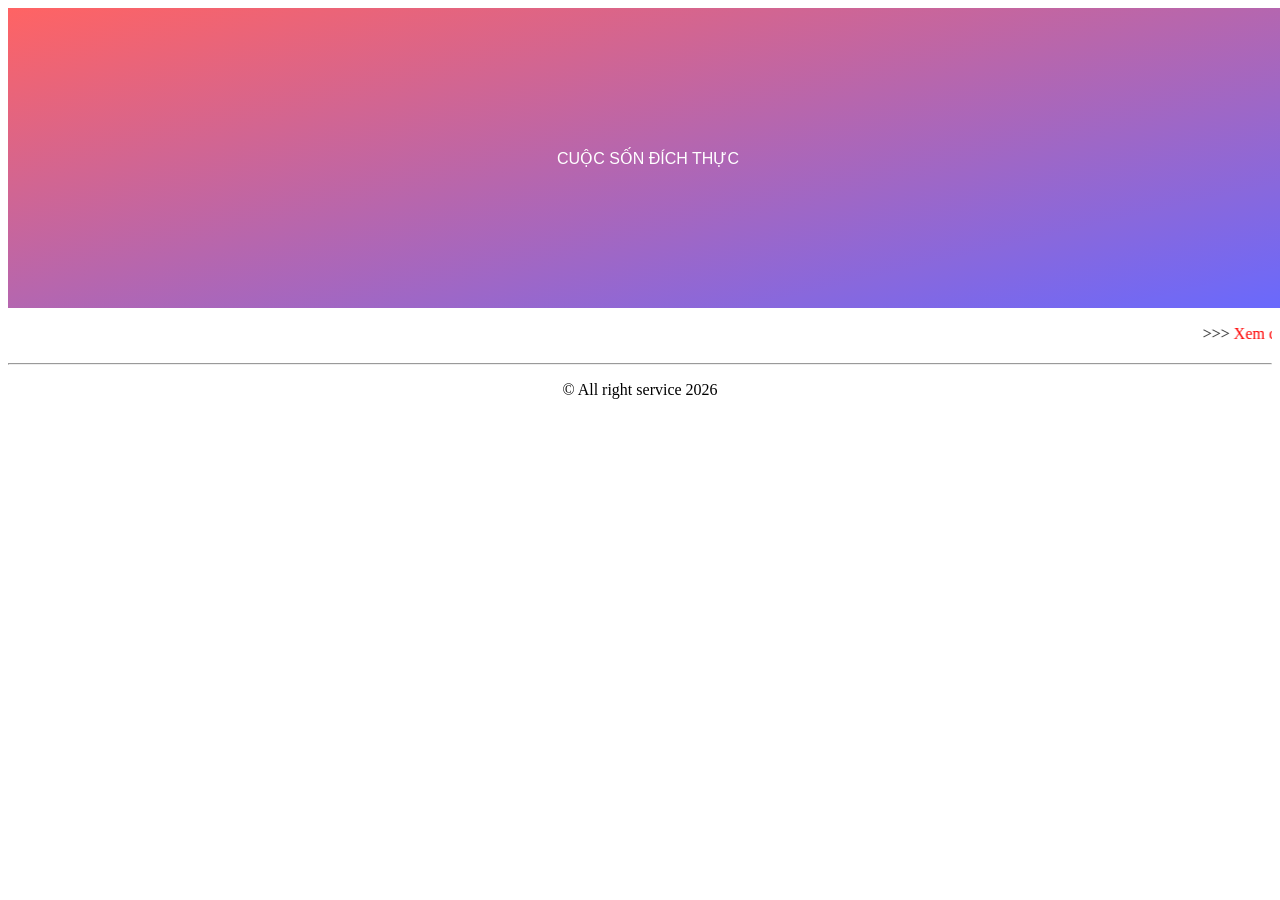
<file: week03/index.html>
<!doctype html>
<html lang="en">
  <head>
    <meta charset="UTF-8" />
    <meta name="viewport" content="width=device-width, initial-scale=1.0" />
    <title>Layout 01</title>
    <link rel="stylesheet" href="./css/layout1.css" />
  </head>
  <body>
    <div class="container">
      <div class="header">
        <div class="banner">
          <p>Cuộc sốn đích thực</p>
        </div>
        <nav class="menubar"></nav>
        <p>
          <marquee behavior="" direction="">
            >>>
            <span class="text-red">
              Xem chức năng và mô tả kỹ thuật của Website
            </span>
            <<<
          </marquee>
        </p>
      </div>
      <div class="content">
        <div class="sidebar-left"></div>
        <div class="sidebar-center"></div>
        <div class="sidebar-right"></div>
      </div>

      <hr />
      <div class="footer">
        <p>&copy; All right service 2026</p>
      </div>
    </div>
  </body>
</html>
</file>
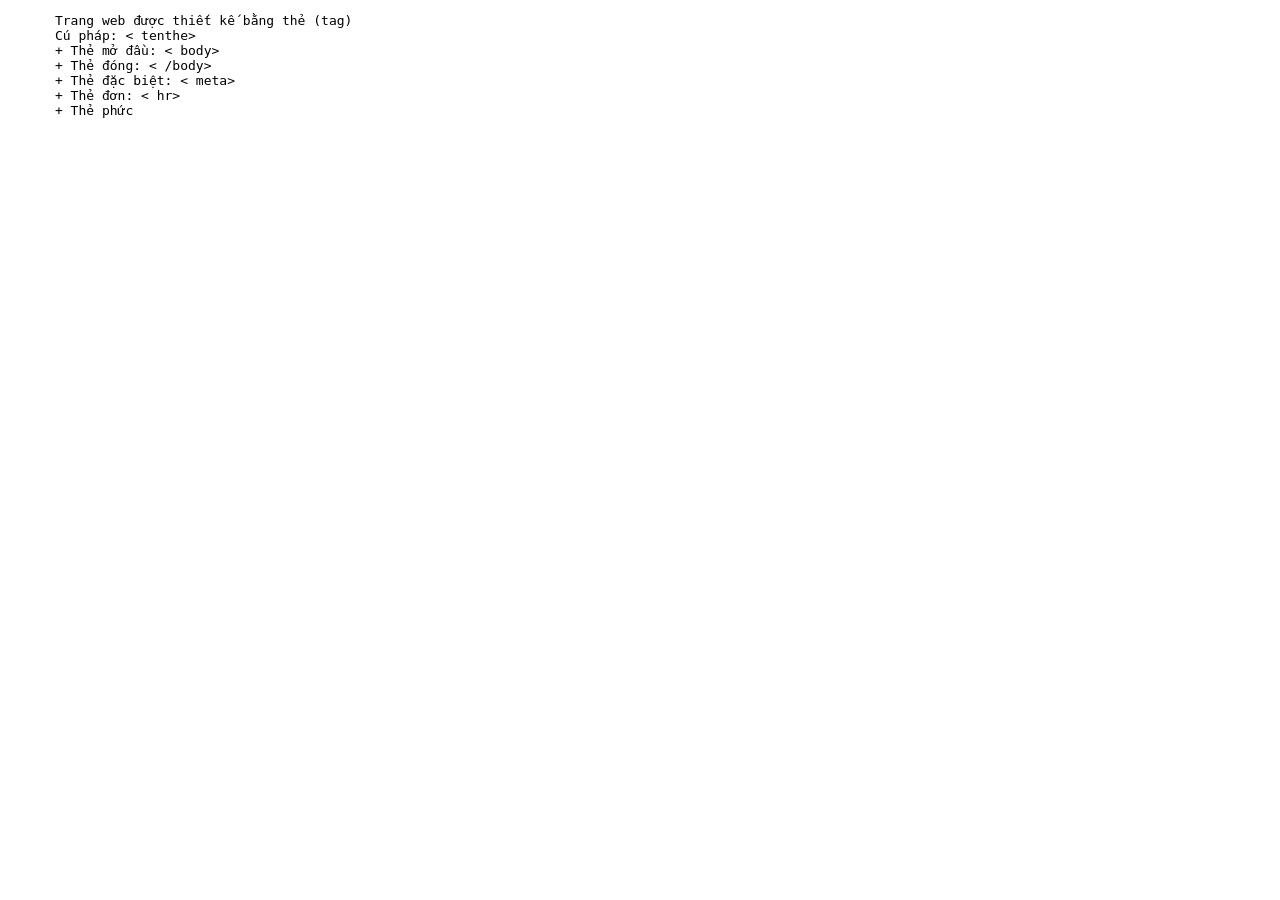
<file: week01/4.html>
<!doctype html>
<html lang="en">
  <head>
    <meta charset="UTF-8" />
    <meta name="viewport" content="width=device-width, initial-scale=1.0" />
    <title>#4. Cấu trúc trang web HTML5</title>
  </head>
  <body>
    <pre>
      Trang web được thiết kế bằng thẻ (tag)
      Cú pháp: < tenthe>
      + Thẻ mở đầu: < body>
      + Thẻ đóng: < /body>
      + Thẻ đặc biệt: < meta>
      + Thẻ đơn: < hr>
      + Thẻ phức
    </pre>
  </body>
</html>
</file>
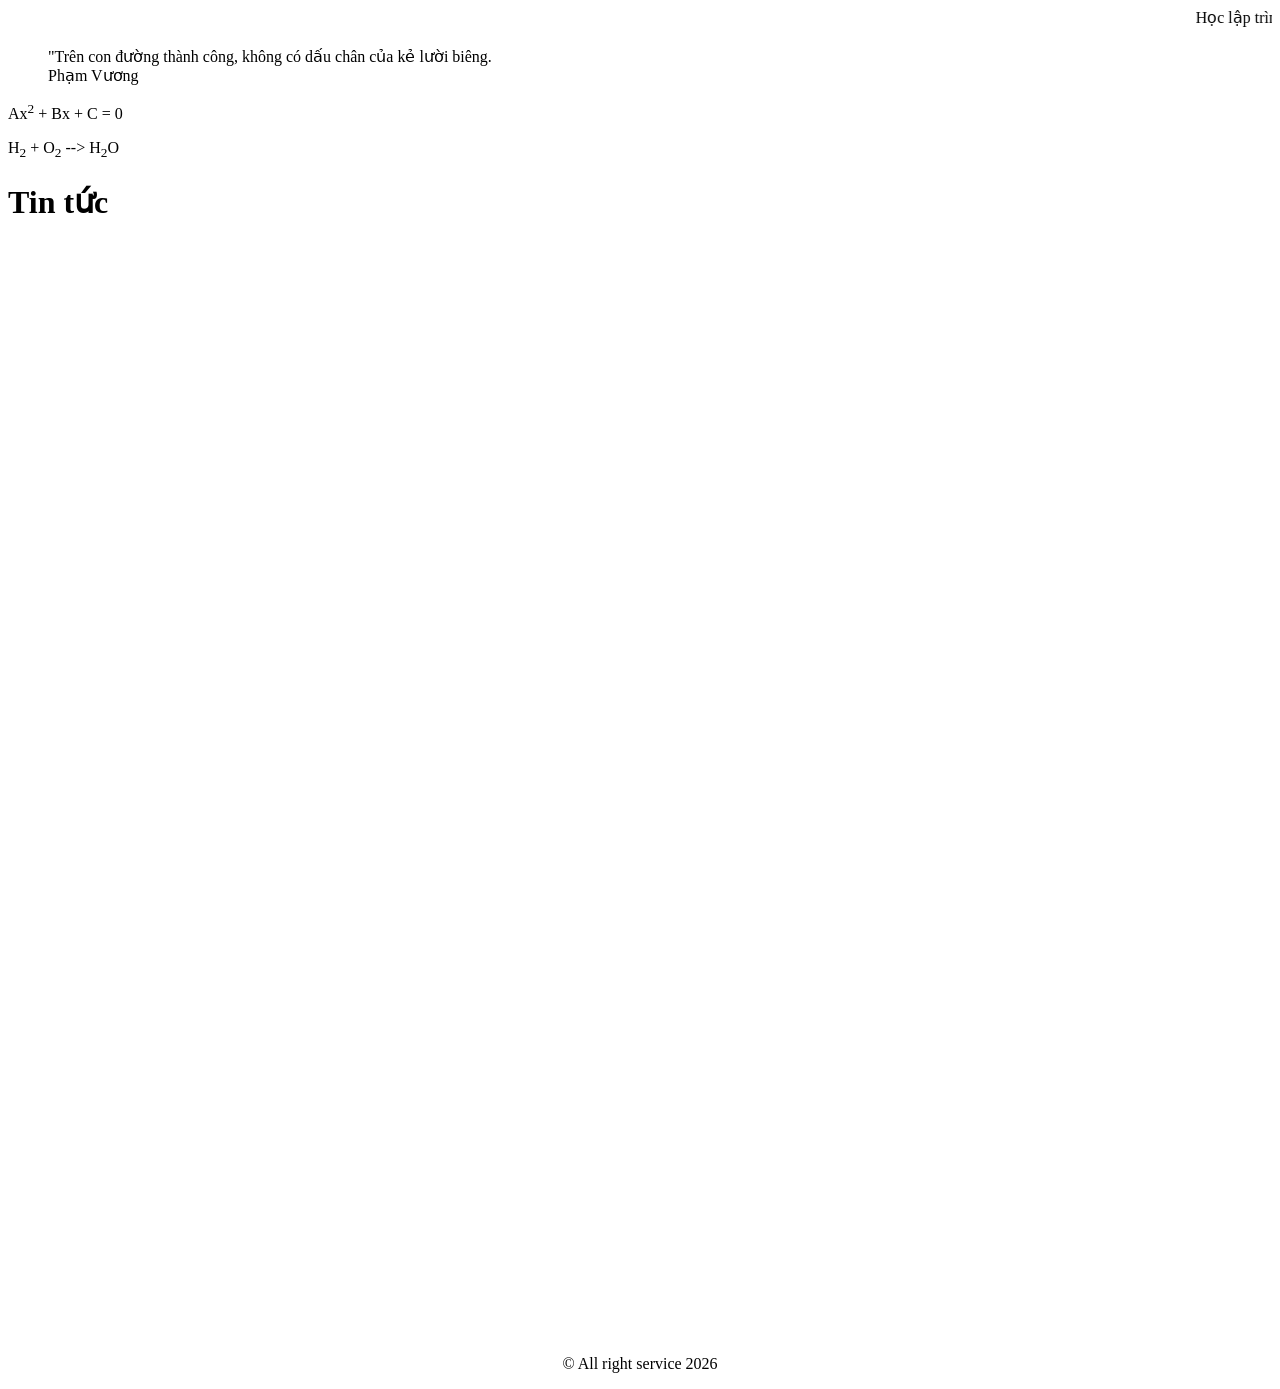
<file: week01/new.html>
<!doctype html>
<html lang="en">
  <head>
    <meta charset="UTF-8" />
    <meta name="viewport" content="width=device-width, initial-scale=1.0" />
    <title>Tin tức</title>
  </head>
  <body>
    <!-- Thẻ marquee để tạo chữ chạy từ phải qua trái -->
    <marquee behavior="" direction="">Học lập trình để đi làm 2026</marquee>

    <!-- Thẻ blockquote - trích dẫn -->
    <blockquote>
      "Trên con đường thành công, không có dấu chân của kẻ lười biêng.
      <br />Phạm Vương
    </blockquote>

    <!-- thẻ sub và sup -->
    <!-- Ax^2 + Bx + C = 0 -->
    <p>Ax<sup>2</sup> + Bx + C = 0</p>
    <p>H<sub>2</sub> + O<sub>2</sub> --> H<sub>2</sub>O</p>

    <h1>Tin tức</h1>

    <!-- Thẻ iframe -->
    <iframe
      src="https://www.youtube.com/watch?v=DbpVWhCkxDM"
      frameborder="0"
      width="500"
      height="500"
    ></iframe>

    <iframe
      width="1091"
      height="589"
      src="https://www.youtube.com/embed/lGoKu1k5qr8"
      title="Lần đầu làm bài test front end dev 2021 || Dev Home || Làm test"
      frameborder="0"
      allow="
        accelerometer;
        autoplay;
        clipboard-write;
        encrypted-media;
        gyroscope;
        picture-in-picture;
        web-share;
      "
      referrerpolicy="strict-origin-when-cross-origin"
      allowfullscreen
    ></iframe>
    <br />
    <p align="center">&copy; All right service 2026</p>
  </body>
</html>
</file>
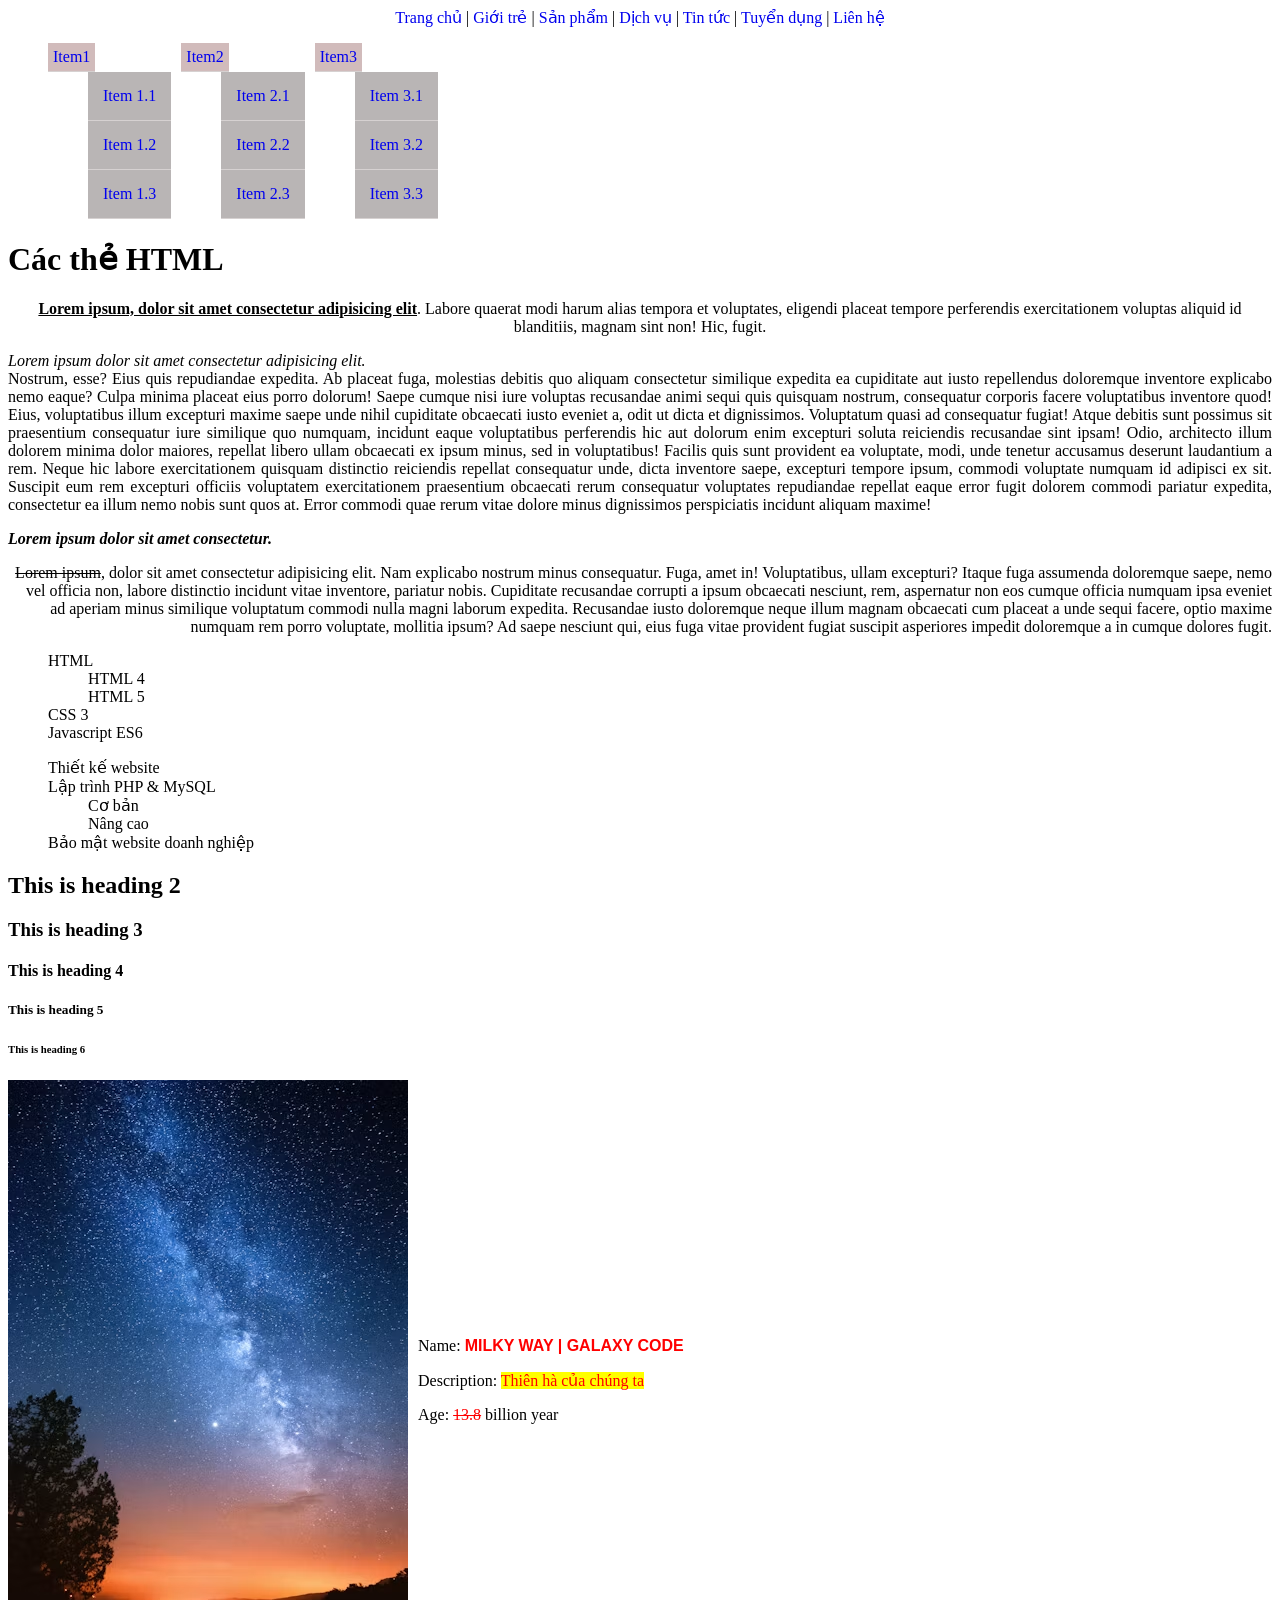
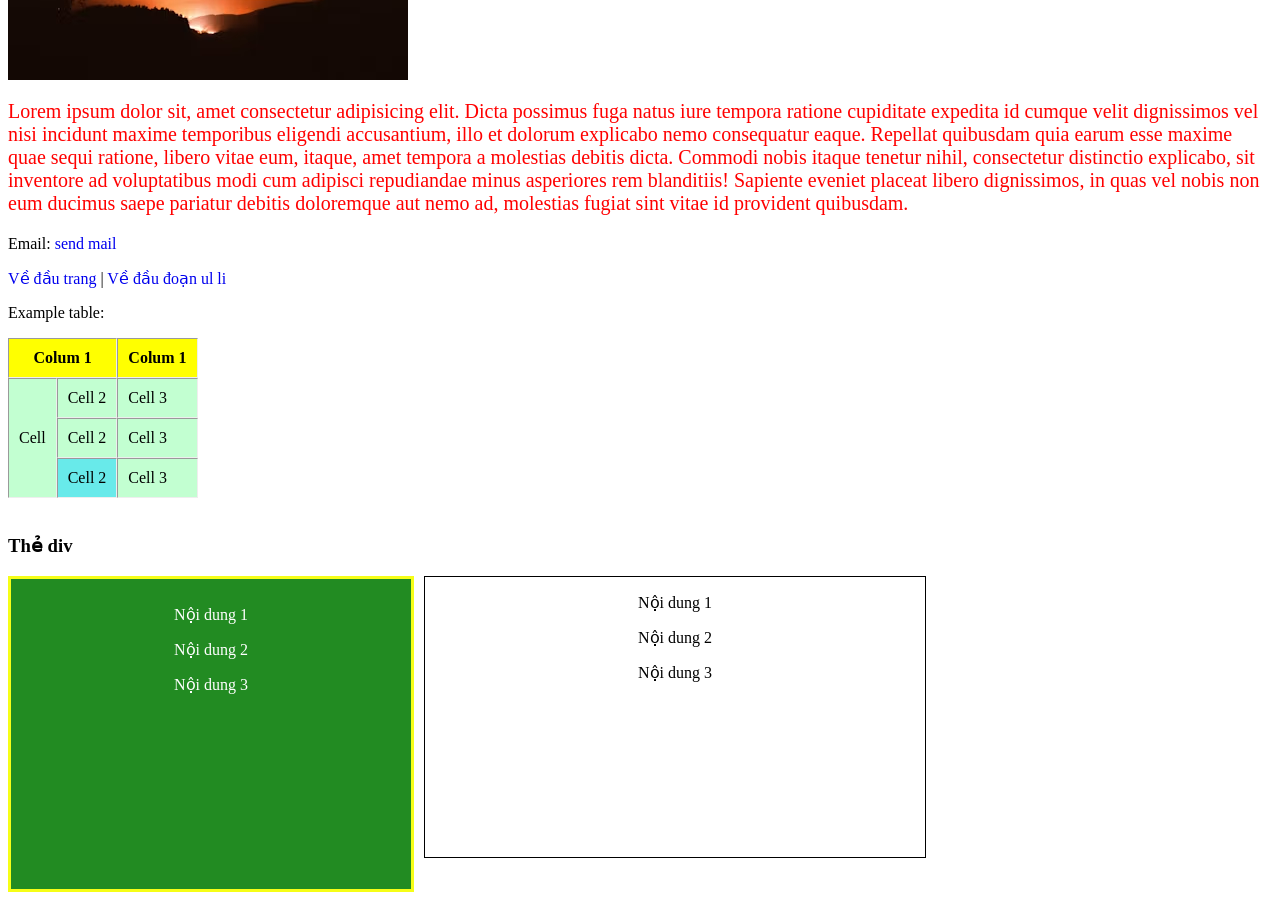
<file: week01/tag.html>
<!doctype html>
<html lang="en">
  <head>
    <meta charset="UTF-8" />
    <meta name="viewport" content="width=device-width, initial-scale=1.0" />
    <title>#5. Các thẻ HTML</title>
    <link rel="stylesheet" href="./css/style1.css" />
  </head>
  <body>
    <a href="" name="first-index"></a>
    <!-- Thẻ a -->
    <div class="menu">
      <a href="#home">Trang chủ</a> | <a href="#gen">Giới trẻ</a> |
      <a href="#product">Sản phẩm</a> | <a href="#service">Dịch vụ</a> |
      <a href="./new.html">Tin tức</a> | <a href="#hire">Tuyển dụng</a> |
      <a href="#contact">Liên hệ</a>
    </div>

    <!-- menu ngang -->
    <ul id="menubar1" class="menubar-horizontal">
      <li>
        <a href="#" class="menubar-item">Item1</a>
        <ul>
          <li>
            <a href="#">Item 1.1</a>
          </li>
          <li>
            <a href="#">Item 1.2</a>
          </li>
          <li>
            <a href="#">Item 1.3</a>
          </li>
        </ul>
      </li>
      <li>
        <a href="#" class="menubar-item">Item2</a>
        <ul>
          <li>
            <a href="#">Item 2.1</a>
          </li>
          <li>
            <a href="#">Item 2.2</a>
          </li>
          <li>
            <a href="#">Item 2.3</a>
          </li>
        </ul>
      </li>
      <li>
        <a href="#" class="menubar-item">Item3</a>
        <ul>
          <li>
            <a href="#">Item 3.1</a>
          </li>
          <li>
            <a href="#">Item 3.2</a>
          </li>
          <li>
            <a href="#">Item 3.3</a>
          </li>
        </ul>
      </li>
    </ul>

    <a name="first-paragraph"></a>
    <h1 id="#html">Các thẻ HTML</h1>
    <p align="center">
      <b><u>Lorem ipsum, dolor sit amet consectetur adipisicing elit</u></b
      >. Labore quaerat modi harum alias tempora et voluptates, eligendi placeat
      tempore perferendis exercitationem voluptas aliquid id blanditiis, magnam
      sint non! Hic, fugit.
    </p>
    <p align="justify">
      <em>Lorem ipsum dolor sit amet consectetur adipisicing elit.</em> <br />
      Nostrum, esse? Eius quis repudiandae expedita. Ab placeat fuga, molestias
      debitis quo aliquam consectetur similique expedita ea cupiditate aut iusto
      repellendus doloremque inventore explicabo nemo eaque? Culpa minima
      placeat eius porro dolorum! Saepe cumque nisi iure voluptas recusandae
      animi sequi quis quisquam nostrum, consequatur corporis facere
      voluptatibus inventore quod! Eius, voluptatibus illum excepturi maxime
      saepe unde nihil cupiditate obcaecati iusto eveniet a, odit ut dicta et
      dignissimos. Voluptatum quasi ad consequatur fugiat! Atque debitis sunt
      possimus sit praesentium consequatur iure similique quo numquam, incidunt
      eaque voluptatibus perferendis hic aut dolorum enim excepturi soluta
      reiciendis recusandae sint ipsam! Odio, architecto illum dolorem minima
      dolor maiores, repellat libero ullam obcaecati ex ipsum minus, sed in
      voluptatibus! Facilis quis sunt provident ea voluptate, modi, unde tenetur
      accusamus deserunt laudantium a rem. Neque hic labore exercitationem
      quisquam distinctio reiciendis repellat consequatur unde, dicta inventore
      saepe, excepturi tempore ipsum, commodi voluptate numquam id adipisci ex
      sit. Suscipit eum rem excepturi officiis voluptatem exercitationem
      praesentium obcaecati rerum consequatur voluptates repudiandae repellat
      eaque error fugit dolorem commodi pariatur expedita, consectetur ea illum
      nemo nobis sunt quos at. Error commodi quae rerum vitae dolore minus
      dignissimos perspiciatis incidunt aliquam maxime!
    </p>
    <p>
      <b><em>Lorem ipsum dolor sit amet consectetur.</em></b>
    </p>
    <p align="right">
      <s>Lorem ipsum</s>, dolor sit amet consectetur adipisicing elit. Nam
      explicabo nostrum minus consequatur. Fuga, amet in! Voluptatibus, ullam
      excepturi? Itaque fuga assumenda doloremque saepe, nemo vel officia non,
      labore distinctio incidunt vitae inventore, pariatur nobis. Cupiditate
      recusandae corrupti a ipsum obcaecati nesciunt, rem, aspernatur non eos
      cumque officia numquam ipsa eveniet ad aperiam minus similique voluptatum
      commodi nulla magni laborum expedita. Recusandae iusto doloremque neque
      illum magnam obcaecati cum placeat a unde sequi facere, optio maxime
      numquam rem porro voluptate, mollitia ipsum? Ad saepe nesciunt qui, eius
      fuga vitae provident fugiat suscipit asperiores impedit doloremque a in
      cumque dolores fugit.
    </p>

    <!-- Thẻ danh sách có thứ tự -->
    <ol type="I">
      <li>
        HTML
        <ol>
          <li>HTML 4</li>
          <li>HTML 5</li>
        </ol>
      </li>
      <li>CSS 3</li>
      <li>Javascript ES6</li>
    </ol>

    <!-- Thẻ danh sách không có thứ tự -->
    <ul type="square">
      <li>Thiết kế website</li>
      <li>
        Lập trình PHP & MySQL
        <ol type="a">
          <li>Cơ bản</li>
          <li>Nâng cao</li>
        </ol>
      </li>
      <li>Bảo mật website doanh nghiệp</li>
    </ul>

    <!-- Thẻ tiêu đề h1-> h6 -->
    <!-- <h1>This is heading 1</h1> -->
    <h2>This is heading 2</h2>
    <h3>This is heading 3</h3>
    <h4>This is heading 4</h4>
    <h5>This is heading 5</h5>
    <h6>This is heading 6</h6>

    <!-- Thẻ img -->
    <div class="img-gr">
      <img
        src="./images/milky-way.avif"
        alt="milky-way"
        title="milky way"
        cursor="pointer"
      />
      <div class="desc">
        <p>Name: <span class="txt-1">Milky way | Galaxy code</span></p>
        <p>Description: <span class="desc-1">Thiên hà của chúng ta</span></p>
        <p>Age: <span class="txt-year">13.8</span> billion year</p>
      </div>
    </div>
    <p class="text-red">
      Lorem ipsum dolor sit, amet consectetur adipisicing elit. Dicta possimus
      fuga natus iure tempora ratione cupiditate expedita id cumque velit
      dignissimos vel nisi incidunt maxime temporibus eligendi accusantium, illo
      et dolorum explicabo nemo consequatur eaque. Repellat quibusdam quia earum
      esse maxime quae sequi ratione, libero vitae eum, itaque, amet tempora a
      molestias debitis dicta. Commodi nobis itaque tenetur nihil, consectetur
      distinctio explicabo, sit inventore ad voluptatibus modi cum adipisci
      repudiandae minus asperiores rem blanditiis! Sapiente eveniet placeat
      libero dignissimos, in quas vel nobis non eum ducimus saepe pariatur
      debitis doloremque aut nemo ad, molestias fugiat sint vitae id provident
      quibusdam.
    </p>
    <p>Email: <a href="mailto:example@gmail.com">send mail</a></p>
    <p>
      <a href="#first-index">Về đầu trang</a> |
      <a href="#first-paragraph">Về đầu đoạn ul li</a>
    </p>

    <!-- Thẻ table -->
    <p>Example table:</p>
    <table class="table-1" border="1" cellpadding="10px" cellspacing="0px">
      <thead>
        <tr>
          <th colspan="2">Colum 1</th>
          <th>Colum 1</th>
        </tr>
      </thead>
      <tbody>
        <tr>
          <td rowspan="3">Cell</td>
          <td>Cell 2</td>
          <td>Cell 3</td>
        </tr>
        <tr>
          <td>Cell 2</td>
          <td>Cell 3</td>
        </tr>
        <tr>
          <td class="bg-blue">Cell 2</td>
          <td>Cell 3</td>
        </tr>
      </tbody>
    </table>
    <br />

    <!-- Thẻ div -->
    <h3>Thẻ div</h3>
    <div class="gr-box">
      <div class="box-1">
        <p>Nội dung 1</p>
        <p>Nội dung 2</p>
        <p>Nội dung 3</p>
      </div>

      <div class="box-2">
        <p>Nội dung 1</p>
        <p>Nội dung 2</p>
        <p>Nội dung 3</p>
      </div>
    </div>
  </body>
</html>
</file>
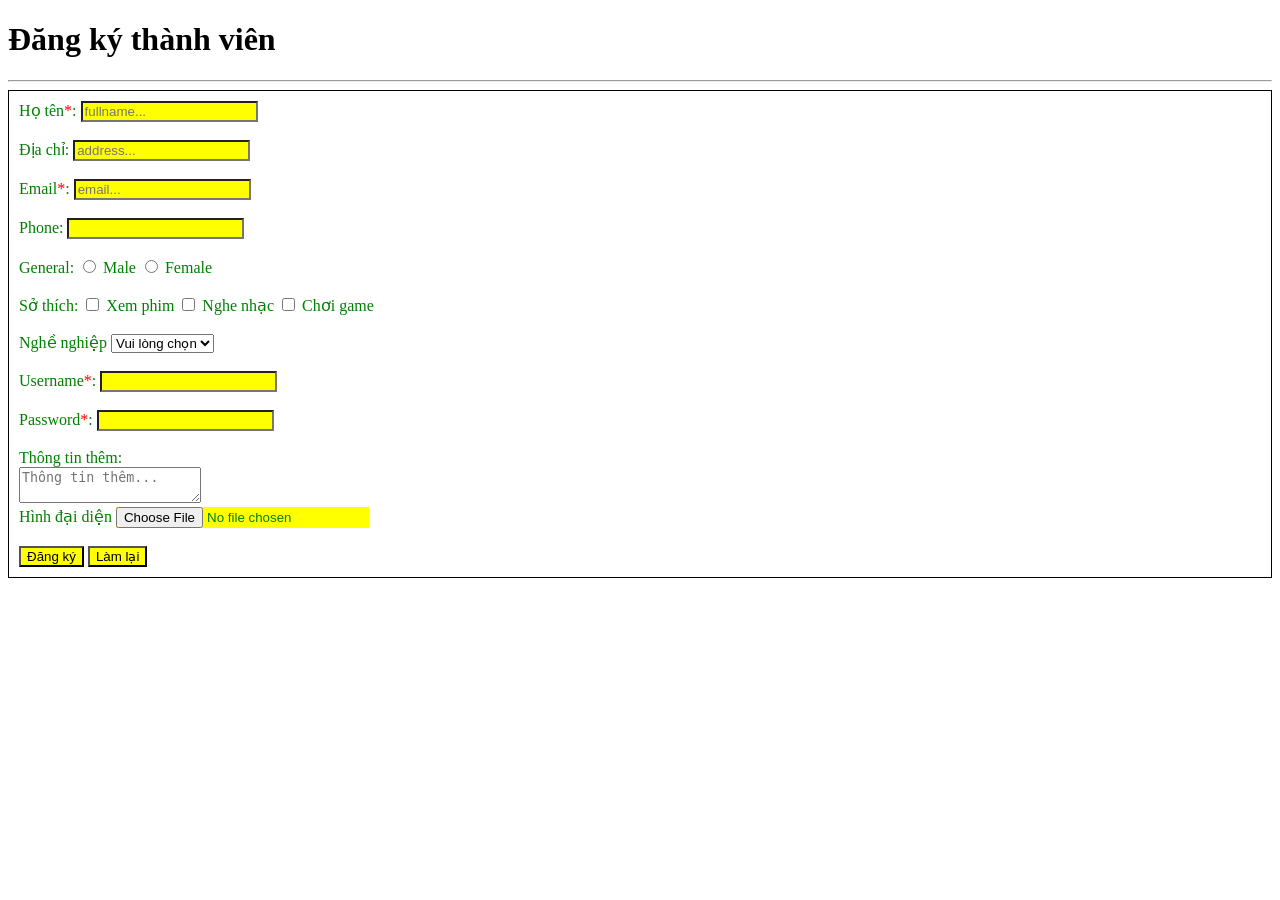
<file: week02/registration.html>
<!doctype html>
<html lang="en">
  <head>
    <meta charset="UTF-8" />
    <meta name="viewport" content="width=device-width, initial-scale=1.0" />
    <title>Đăng ký</title>
    <style>
      .red-star {
        color: red;
      }

      form {
        border: 1px solid #000;
        padding: 10px;
        color: green;
      }

      input {
        background: yellow;
      }
    </style>
  </head>
  <body>
    <h1>Đăng ký thành viên</h1>
    <hr />
    <form action="thanks.html" method="post">
      <label for="fullname">Họ tên<span class="red-star">*</span>: </label>
      <input
        type="text"
        id="fullname"
        placeholder="fullname..."
        required
      /><br /><br />

      <label for="address">Địa chỉ: </label>
      <input type="text" id="address" placeholder="address..." /><br /><br />

      <label for="email">Email<span class="red-star">*</span>: </label>
      <input
        type="email"
        id="email"
        placeholder="email..."
        required
      /><br /><br />

      <label for="phone">Phone: </label>
      <input type="number" id="phone" maxlength="15" /><br /><br />

      <label for="">General: </label>
      <input type="radio" name="general" id="male" />
      <label for="male">Male </label>
      <input type="radio" name="general" id="female" />
      <label for="female">Female </label><br /><br />

      <label for="habit">Sở thích:</label>

      <input type="checkbox" id="film" />
      <label for="film">Xem phim</label>

      <input type="checkbox" id="music" />
      <label for="music">Nghe nhạc</label>

      <input type="checkbox" id="game" />
      <label for="game">Chơi game</label><br /><br />

      <label for="">Nghề nghiệp</label>
      <select name="" id="">
        <option value="0">Vui lòng chọn</option>
        <option value="1">Sinh viên</option>
        <option value="2">Freelancer</option>
        <option value="3">IT</option>
      </select>
      <br /><br />

      <label for="username">Username<span class="red-star">*</span>:</label>
      <input type="text" id="username" required /><br /><br />

      <label for="password">Password<span class="red-star">*</span>:</label>
      <input type="password" id="password" required /><br /><br />

      <label for="more">Thông tin thêm:</label><br />
      <textarea name="" id="" placeholder="Thông tin thêm..."></textarea><br />

      <label for="">Hình đại diện</label>
      <input type="file" /><br /><br />

      <input type="submit" value="Đăng ký" />
      <input type="reset" value="Làm lại" />
    </form>
  </body>
</html>
</file>
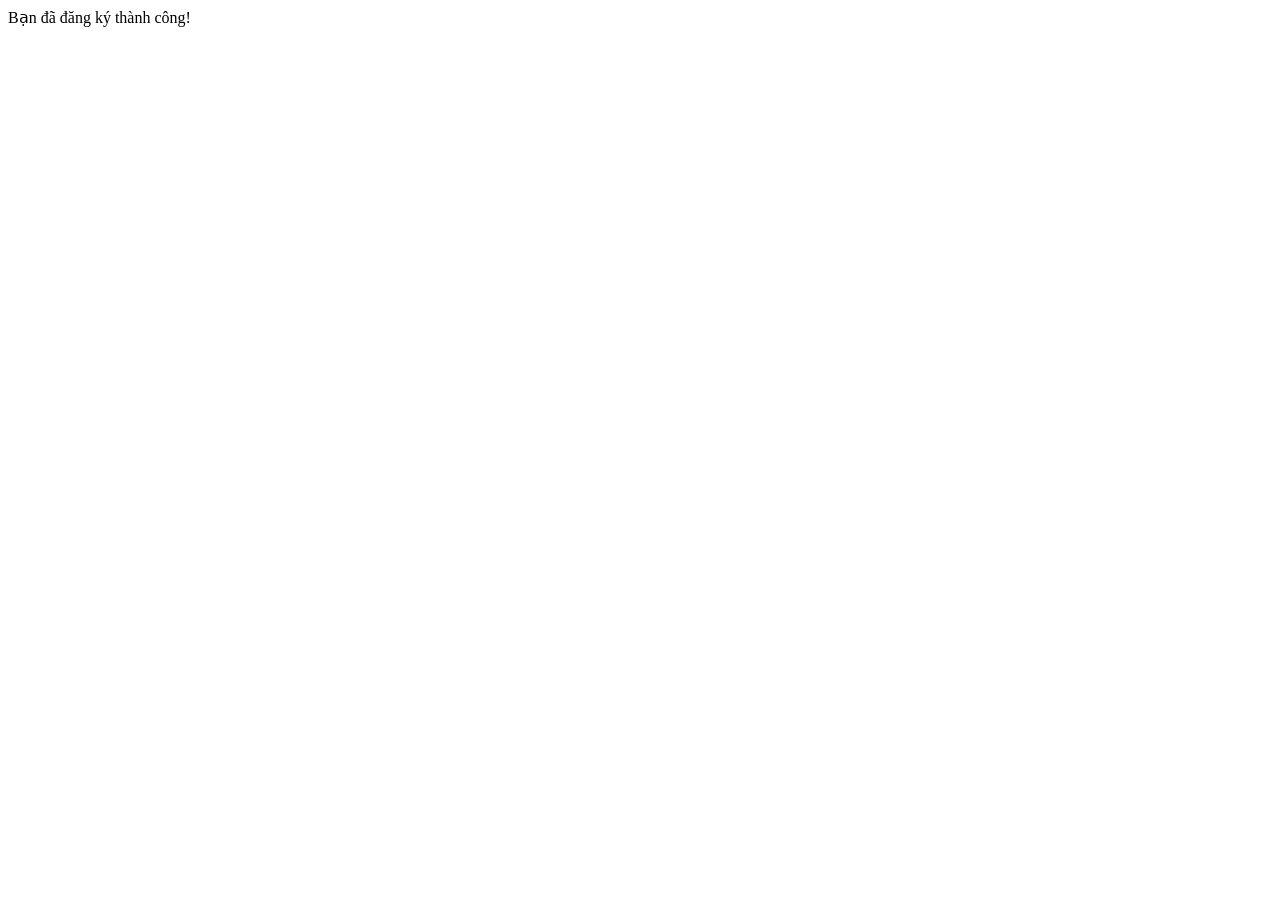
<file: week02/thanks.html>
<!doctype html>
<html lang="en">
  <head>
    <meta charset="UTF-8" />
    <meta name="viewport" content="width=device-width, initial-scale=1.0" />
    <title>Document</title>
  </head>
  <body>
    Bạn đã đăng ký thành công!
  </body>
</html>
</file>
<file: week03/css/layout1.css>
.text-red {
  color: red;
}

.banner {
  width: 100vw;
  height: 300px;
  background:
    linear-gradient(to right bottom, #ff02029d, #0000fb96),
    url("https://images.unsplash.com/photo-1790875183159-10d3ffbeb74a")
      no-repeat center;
  display: flex;
  align-items: center;
  justify-content: center;
  color: white;
  text-transform: uppercase;
  font-family: "Poppins", sans-serif;
}

.footer {
  text-align: center;
}
</file>
<file: week01/css/style1.css>
.img-gr {
  display: flex;
  gap: 10px;
  align-items: center;
}

.menu {
  width: 90%;
  margin: 0 auto;
  text-align: center;
}

.table-1 {
  background: #c2ffd1;
  border: 1px solid #ff4400;
}

.txt-1 {
  color: red;
  font-weight: bold;
  font-family: "Poppins", sans-serif;
  text-transform: uppercase;
}

.txt-year {
  color: red;
  text-decoration: line-through;
}

.desc-1 {
  background: yellow;
  color: red;
}

.text-red {
  color: red;
  font-size: 20px;
}

.table-1 {
  border: 0;
}

.bg-blue {
  background: #68eaea;
}

thead {
  background: yellow;
}

.gr-box {
  display: flex;
  gap: 10px;
  margin: 0 auto;
}

.box-1 {
  border: 3px solid #f6fe17;
  width: 400px;
  height: 300px;
  background: forestgreen;
  text-align: center;
  padding-top: 10px;
  margin-bottom: 10px;
  color: white;
}

.box-2 {
  width: 500px;
  height: 280px;
  border: 1px solid #000;
  text-align: center;
}

.menubar-horizontal {
  display: flex;
  gap: 10px;
}

.menubar-item {
  background: #d1bbbb;
  padding: 5px;
}

a {
  text-decoration: none;
}

li {
  list-style: none;
}

li a {
  display: inline-block;
  padding-top: 20px;
  padding: 15px;
  background: #b9b5b5;
  border-bottom: 1px solid #d6d1d1;
}

li a:hover {
  opacity: 0.9;
}
</file>
